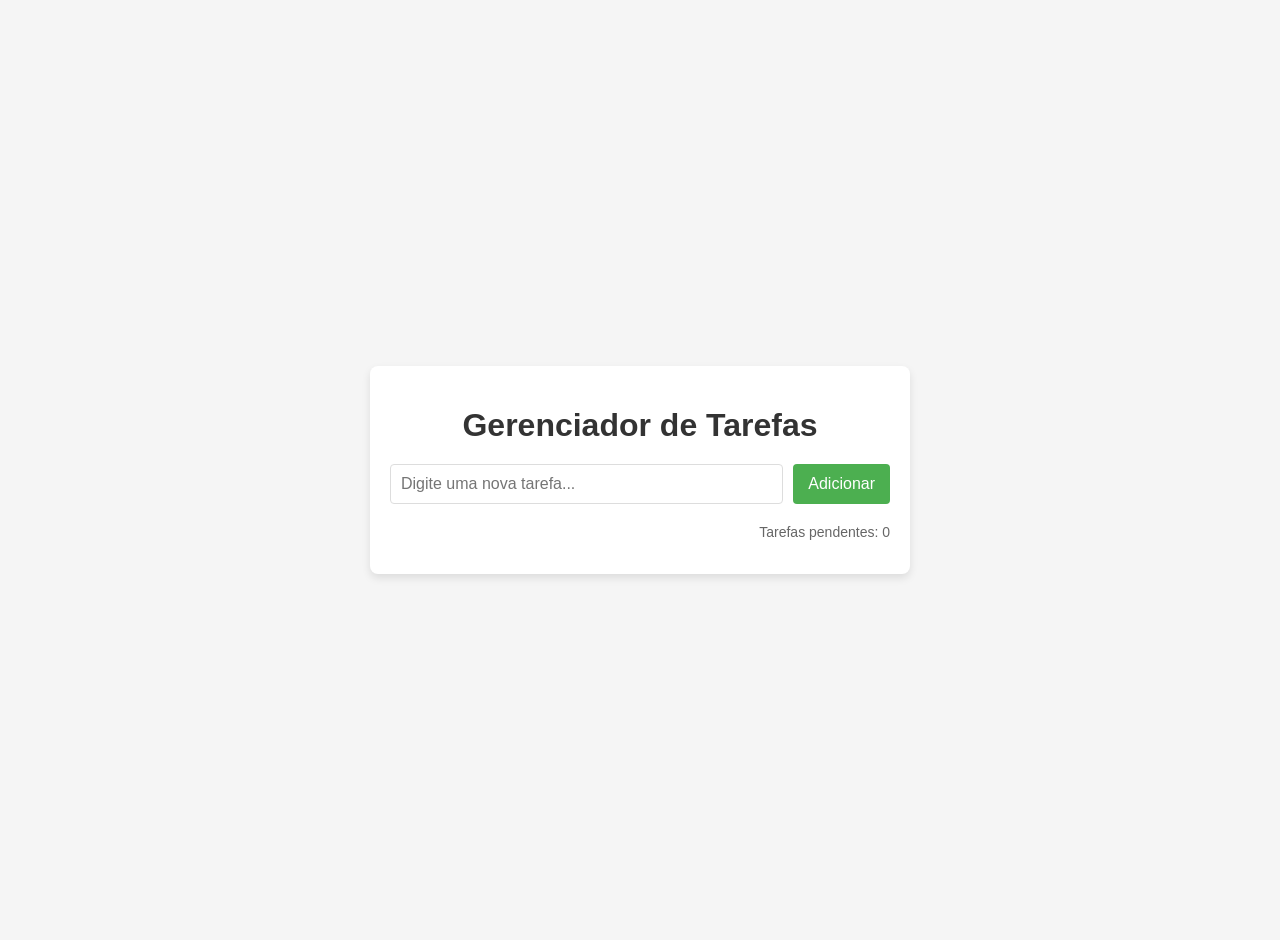
<file: Programação Web I/GerenciadorDeTarefas-main/index.html>
<!DOCTYPE html>
<html lang="pt-BR">
<head>
    <meta charset="UTF-8">
    <meta name="viewport" content="width=device-width, initial-scale=1.0">
    <title>Gerenciador de Tarefas</title>
    <link rel="stylesheet" href="styles.css">
</head>
<body>
    <div class="container">
        <h1>Gerenciador de Tarefas</h1>
        
        <div class="input-container">
            <input type="text" id="taskInput" placeholder="Digite uma nova tarefa...">
            <button id="addTaskBtn">Adicionar</button>
        </div>
        
        <ul id="taskList"></ul>
        
        <div class="stats">
            <p>Tarefas pendentes: <span id="pendingCount">0</span></p>
        </div>
    </div>
    
    <script src="script.js"></script>
</body>
</html>
</file>
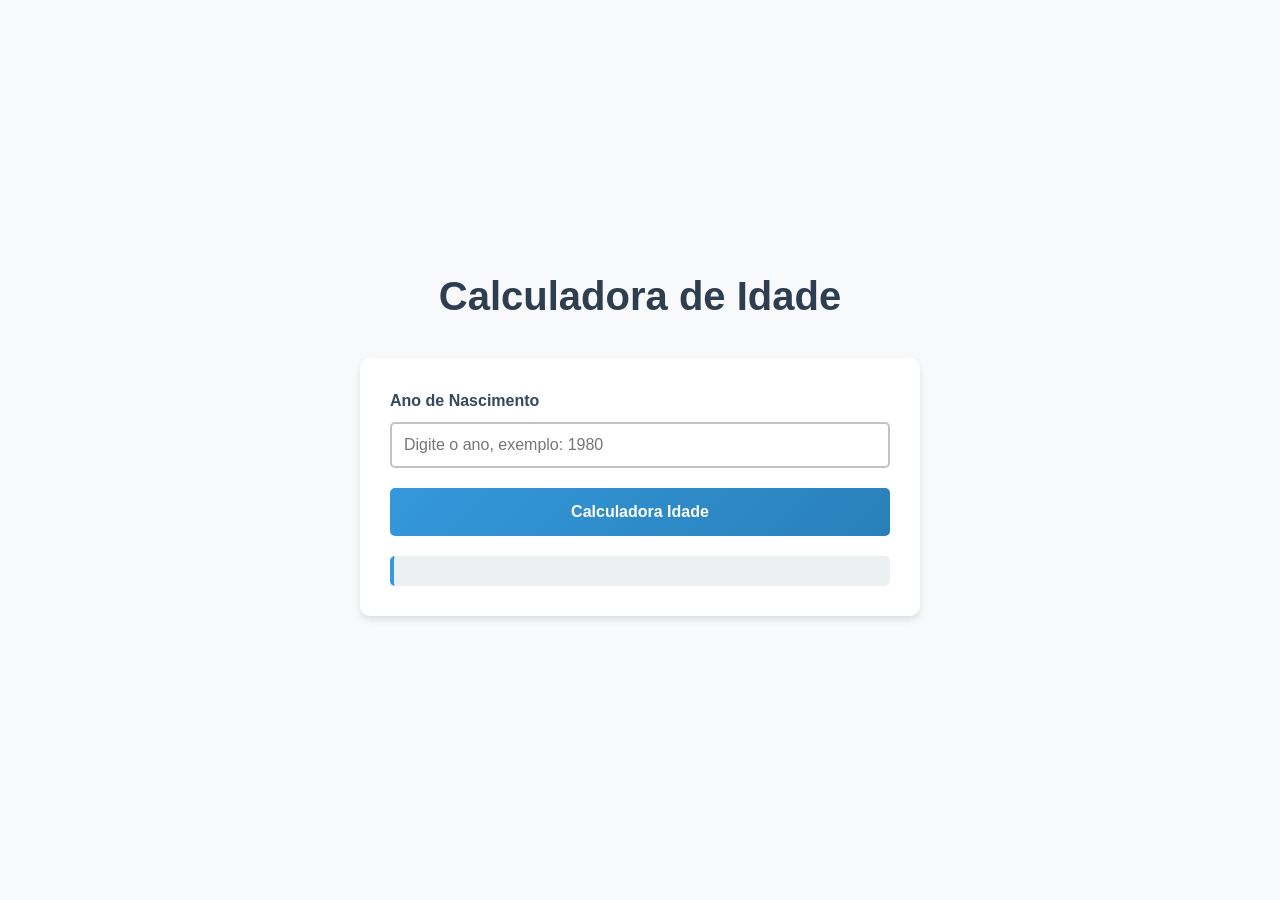
<file: Programação Web I/CalculadoraIdade-main/CalculadoraIdade-main/index.html>
<!DOCTYPE html>
<html lang="pt-br">
<head>
    <meta charset="UTF-8">
    <meta name="viewport" content="width=device-width, initial-scale=1.0">
    <title>Site</title>
    <link rel="stylesheet" href="style.css">
</head>
<body>
    <script src="script.js"></script>
   <div class="container">
    <h1>Calculadora de Idade</h1>
    <div class="card">
        <label for="anoNascimento">Ano de Nascimento</label>
        <input type="number" id="anoNascimento" placeholder="Digite o ano, exemplo: 1980">
        <button onclick="CalculadoraIdade()">Calculadora Idade</button>
        <div id="resultado" class="resultado"></div>
    </div>
   </div> 
   
</body>
</html>
</file>
<file: Programação Web I/GerenciadorDeTarefas-main/styles.css>
body {
    font-family: 'Arial', sans-serif;
    background-color: #f5f5f5;
    margin: 0;
    padding: 20px;
    display: flex;
    justify-content: center;
    align-items: center;
    min-height: 100vh;
}

.container {
    background-color: white;
    border-radius: 8px;
    box-shadow: 0 4px 8px rgba(0, 0, 0, 0.1);
    padding: 20px;
    width: 100%;
    max-width: 500px;
}

h1 {
    color: #333;
    text-align: center;
    margin-bottom: 20px;
}

.input-container {
    display: flex;
    margin-bottom: 20px;
}

#taskInput {
    flex: 1;
    padding: 10px;
    border: 1px solid #ddd;
    border-radius: 4px;
    font-size: 16px;
}

#addTaskBtn {
    padding: 10px 15px;
    background-color: #4CAF50;
    color: white;
    border: none;
    border-radius: 4px;
    margin-left: 10px;
    cursor: pointer;
    font-size: 16px;
}

#addTaskBtn:hover {
    background-color: #45a049;
}

#taskList {
    list-style-type: none;
    padding: 0;
}

.task-item {
    display: flex;
    justify-content: space-between;
    align-items: center;
    padding: 10px;
    border-bottom: 1px solid #eee;
    transition: background-color 0.2s;
}

.task-item:hover {
    background-color: #f9f9f9;
}

.task-text {
    flex: 1;
    margin-left: 10px;
}

.delete-btn {
    background-color: #f44336;
    color: white;
    border: none;
    border-radius: 4px;
    padding: 5px 10px;
    cursor: pointer;
}

.delete-btn:hover {
    background-color: #d32f2f;
}

.stats {
    margin-top: 20px;
    text-align: right;
    color: #666;
    font-size: 14px;
}
</file>
<file: Programação Web I/CalculadoraIdade-main/CalculadoraIdade-main/style.css>
*{
    margin: 0;
    padding: 0;
    box-sizing: border-box;

}
body{
    background-color: #f8f9fa;
    color:#2c3e50;
    line-height: 1.6;   
    font-family: Arial, Helvetica, sans-serif;
}
/* Container principal - para centralizar o conteúdo */
.container{
    max-width: 600px;
    margin:0 auto;
    padding: 20px;
    min-height: 100vh;
    display: flex;
    flex-direction: column;
    justify-content: center;
}

/*CARDS para o formulário*/
.card   {
    background: white;
    padding: 30px;
    border-radius: 10px;
    box-shadow: 0 4px 6px rgba(0, 0, 0, 0.1);
    margin-bottom: 20px;
}

/*estilos titúlos*/
h1{
    text-align: center;
    color: #2c3e50;
    margin-bottom: 30px;
    font-size: 2.5rem;

}
h2{
    color: #3498db;
    margin-bottom: 20px;
    font-size: 1.8rem;
}
/* para estilizar labels*/
label  {
    display: block;
    margin-bottom: 8px;
    font-weight: bold;
    color: #34495e;;

}
/*para estilizar os inputs*/
input[type="number"]{
    width: 100%;
    padding: 12px;
    border: 2px solid#bdc3c7;
    border-radius: 5px;
    font-size: 16px;
    margin-bottom: 20px;
    transition: border-color 0.3s ease;
}
/* botoes pricipais com gradiente*/
button  {
    width: 100%;
    padding: 15px;
    background: linear-gradient(135deg, #3498db, #2980b9);
    color: white;
    border: none;
    border-radius: 5px;
    font-size: 16px;
    font-weight: bold;
    cursor: pointer;
    transition: all 0.3s ease;
} 
/*efeito de hover nos botão*/
button:hover {
    background: linear-gradient(135deg,#2980b9, #3498db);
    transform: translateY(-2px);
    box-shadow: 0 4px 8px rgba(0, 0, 0, 0.2);

}
/* resultadooosssss*/
.resultado{
    margin-top: 20px;
    padding: 15px;
    border-radius: 5px;
    text-align: center;
    font-size: 18px;
    font-weight: bold;
    background-color: #ecf0f1;
    border-left: 4px solid #3498db;

}

/*estilos especiais*/
/*quando esta em foco */
input[type="number"]:focus {
    outline: none;
    border-color: #3498db;
    box-shadow: 0 0 5px rgba(52, 152, 219, 0.5);
}

/* estilo para links de navegação (vai que tenha) */
.nav-link {
    text-align: center;
    margin-top: 20px;
}

.nav-link a {
    color: #3498db;
    text-decoration: none;
    font-weight: bold;
}

.nav-link a:hover {
    text-decoration: underline;
}
</file>
